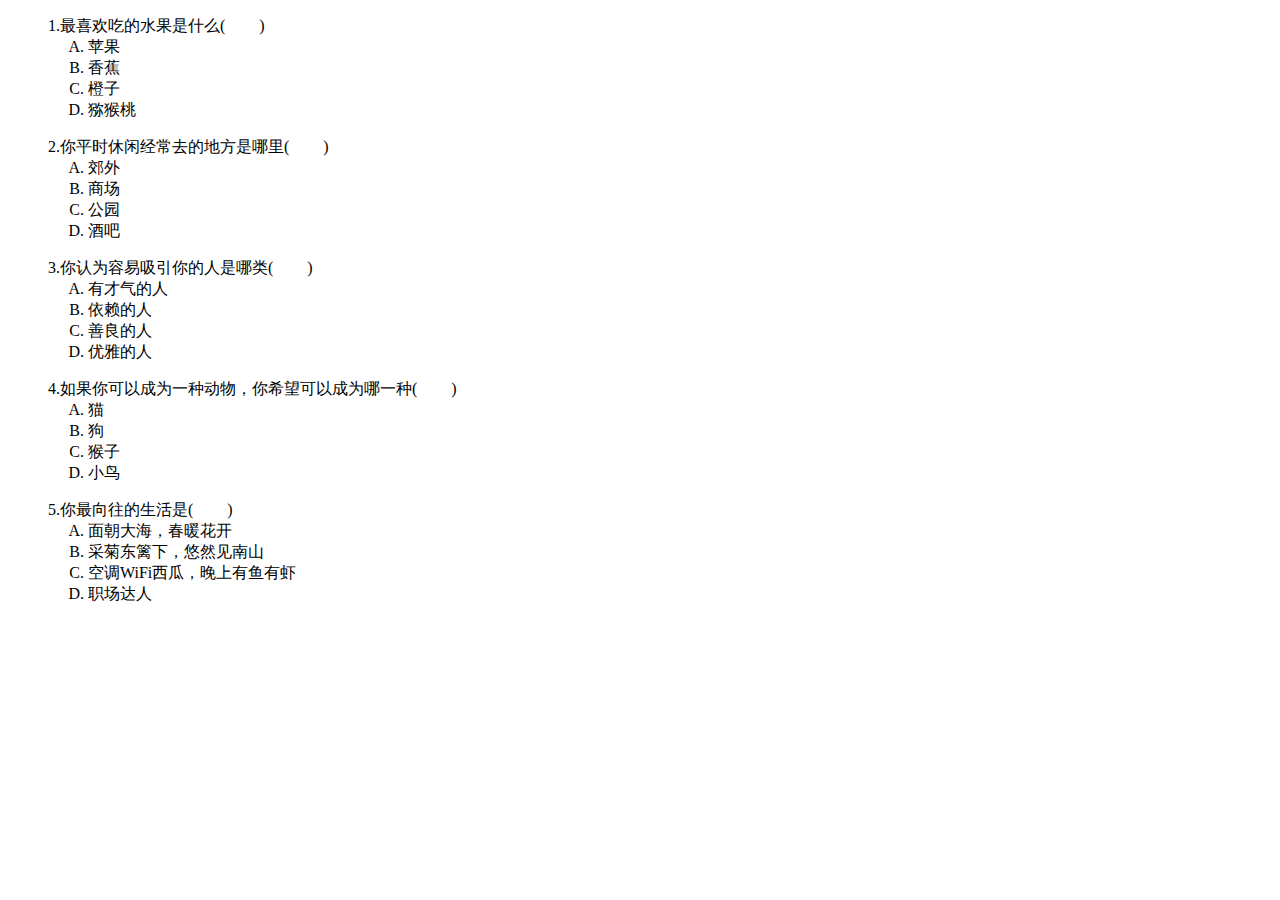
<file: 第九周作业/index.html>
<!DOCTYPE html>
<html>
	<head>
		<meta charset="utf-8" />
		<title></title>
		<link rel="stylesheet" type="text/css" href="css/res1.css"/>
	</head>
	<body>
		<ul>
			<li>1.最喜欢吃的水果是什么(<input type="text" />)</li>
			<ol>
			<li>苹果</li>
			<li>香蕉</li>
			<li>橙子</li>
			<li>猕猴桃</li>
			</ol>
		</ul>
		<ul>
			<li>2.你平时休闲经常去的地方是哪里(<input type="text" />)</li>
			<ol>
			<li>郊外</li>
			<li>商场</li>
			<li>公园</li>
			<li>酒吧</li>
			</ol>
		</ul>
		<ul>
			<li>3.你认为容易吸引你的人是哪类(<input type="text" />)</li>
			<ol>
			<li>有才气的人</li>
			<li>依赖的人</li>
			<li>善良的人</li>
			<li>优雅的人</li>
			</ol>
		</ul>
		<ul>
			<li>4.如果你可以成为一种动物，你希望可以成为哪一种(<input type="text" />)</li>
			<ol>
			<li>猫</li>
			<li>狗</li>
			<li>猴子</li>
			<li>小鸟</li>
			</ol>
		</ul>
		<ul>
			<li>5.你最向往的生活是(<input type="text" />)</li>
			<ol>
			<li>面朝大海，春暖花开</li>
			<li>采菊东篱下，悠然见南山</li>
			<li>空调WiFi西瓜，晚上有鱼有虾</li>
			<li>职场达人</li>
			</ol>
		</ul>
	</body>
</html>
</file>
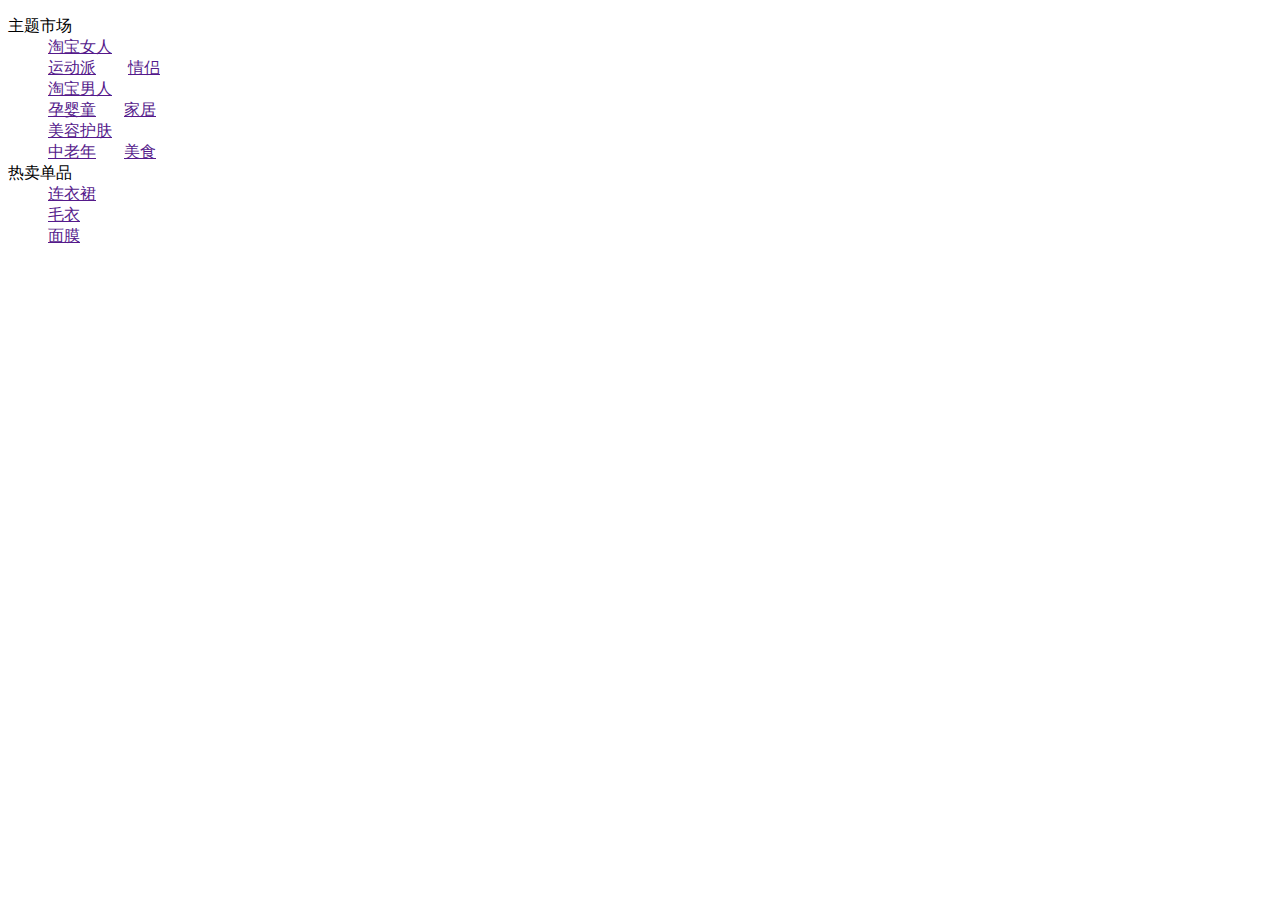
<file: 第九周作业/index2.html>
<!DOCTYPE html>
<html>
	<head>
		<meta charset="UTF-8">
		<title></title>
	</head>
	<body>
		<dl>
			<dt>主题市场</dt>
			<dd><a href="">淘宝女人</a></dd>
				<dd>
					<a href="">运动派</a>	&nbsp;&nbsp;&nbsp;&nbsp;&nbsp;&nbsp;
					<a href="">情侣</a>
				</dd>
				<dd><a href="">淘宝男人</a</dd>
				<dd>
					<a href="">孕婴童</a>&nbsp;&nbsp;&nbsp;&nbsp;&nbsp;&nbsp;
					<a href="">家居</a>
				</dd>
				<dd><a href="">美容护肤</a></dd>
				<dd>
					<a href="">中老年</a>&nbsp;&nbsp;&nbsp;&nbsp;&nbsp;&nbsp;
					<a href="">美食</a>
				</dd>
			<dt>热卖单品</dt>
				<dd><a href="">连衣裙</a></dd>
				<dd><a href="">毛衣</a></dd>
				<dd><a href="">面膜</a></dd>
		</dl>
	</body>
</html>
</file>
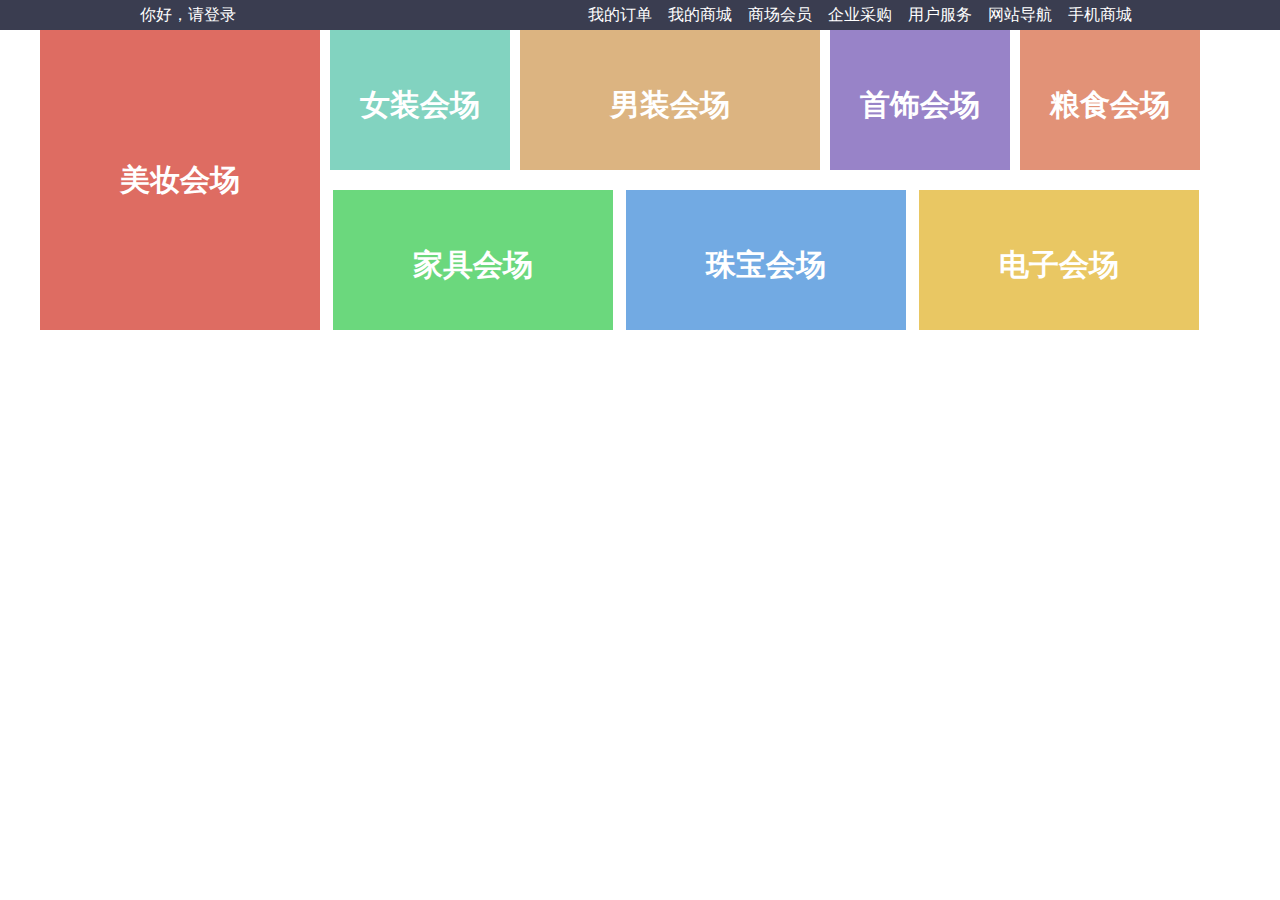
<file: 第九周作业/index3.html>
<!DOCTYPE html>
<html>
	<head>
		<meta charset="UTF-8">
		<title></title>
		<link rel="stylesheet" type="text/css" href="css/res2.css"/>
	</head>
	<body>
		<div class="header">
			<div class="warp">
				<p><a href="javascript:;">你好，请登录</a></p>
				<input type="text" class="en" value="请输入..." />
				
				<ul>
					<li><a href="javascript:;">手机商城</a></li>
					<li><a href="javascript:;">网站导航</a></li>
					<li><a href="javascript:;">用户服务</a></li>
					<li><a href="javascript:;">企业采购</a></li>
					<li><a href="javascript:;">商场会员</a></li>
					<li><a href="javascript:;">我的商城</a></li>
					<li><a href="javascript:;">我的订单</a></li>
				</ul>
			</div>
		</div>
		<script type="text/javascript">
			const p=document.querySelector('p')
			const en=document.querySelector('input')
			p.addEventListener('mouseenter',function(){
				en.style.opacity=1
				en.style.width='150px'
			})
			en.addEventListener('blur',function(){
				en.style.opacity=0
				en.style.width='0'
			})
		</script>
		<div class="content">
			<ul>
			<li id="mz"><a href="javascript:;">美妆会场</a></li>
			<li class="nvz"><a href="javascript:;">女装会场</a></li>
			<li class="naz"><a href="javascript:;">男装会场</a></li>
			<li class="ss"><a href="javascript:;">首饰会场</a></li>
			<li class="ls"><a href="javascript:;">粮食会场</a></li>
			<li class="jj"><a href="javascript:;">家具会场</a></li>
			<li class="zb"><a href="javascript:;">珠宝会场</a></li>
			<li class="dz"><a href="javascript:;">电子会场</a></li>
			</ul>
			
		</div>
	</body>
</html>
</file>
<file: 第九周作业/css/res1.css>
ul li{
	list-style-type: none;
}
ol li{
	list-style-type: upper-alpha;
}
input{
	border: none;
	width: 30px;
}
</file>
<file: 第九周作业/css/res2.css>
*{
	margin: 0;
	padding: 0;
	box-sizing: border-box;
	color: #ffffff;
	list-style-type: none;
	text-decoration: none;
}
/*网站顶部*/
.en{
	opacity: 0;
	width: 0;
	transition: .3s;
}
.active{
	opacity: 1;
}
.header{
	background-color: #3A3D50;
	height: 30px;

}
.warp{
	width: 1000px;
	height: 30px;
	margin: 0 auto;
}
.warp p{
	height: 30px;
	float: left;
}
.warp ul li{
	width: 80px;
	float: right;
	height: 30px;
}
.warp ul li a{
	color: #FFFFFF;
	transition: .5s;
}
.warp ul li a:hover{
	color:#DE6C62;
}
.warp ul li,.warp p{
	text-align: center;
	line-height: 30px;
	
}
.warp input{
	margin-top: 5px;
	margin-left: 10px;
	color: #3A3D50;
	float: left;
	outline: none;
}
.content{
	width: 1200px;
	height: 300px;
	margin: 0 auto;
}
.content ul{
	width: 100%;
	height: 100%;
}
.content ul li a{
	font-size: 30px;
	transition: .5s;
}
.content ul li a:hover{
	font-size: 40px;
	color: #FFFFFF;
}
.content ul li{
	float: left;
	height: 140px;
	font-weight: bold;
	line-height: 150px;
	text-align: center;
}
#mz{
	height: 100%;
	width:280px;
	line-height: 300px;
	background-color: #DE6C62;
}
.nvz,.naz,.ss,.ls{
	margin-left: 10px;
}
.ss,.ls{
	width: 180px;
}
.nvz{
	width: 180px;
	background: #82D3C0;
}
.naz{
	width: 300px;
	background: #DCB481;
}
.ss{
	background-color: #9883C8;
}
.ls{
	background-color:#E29277;
}
.jj{
	background-color:#6BD87D;
}
.zb{
	
	background-color:#72AAE3;
}
.dz{
	background-color:#E9C763;
}
.jj,.zb,.dz{
	width: 280px;
	margin-top: 20px;
	margin-left: 13px;
}
</file>
